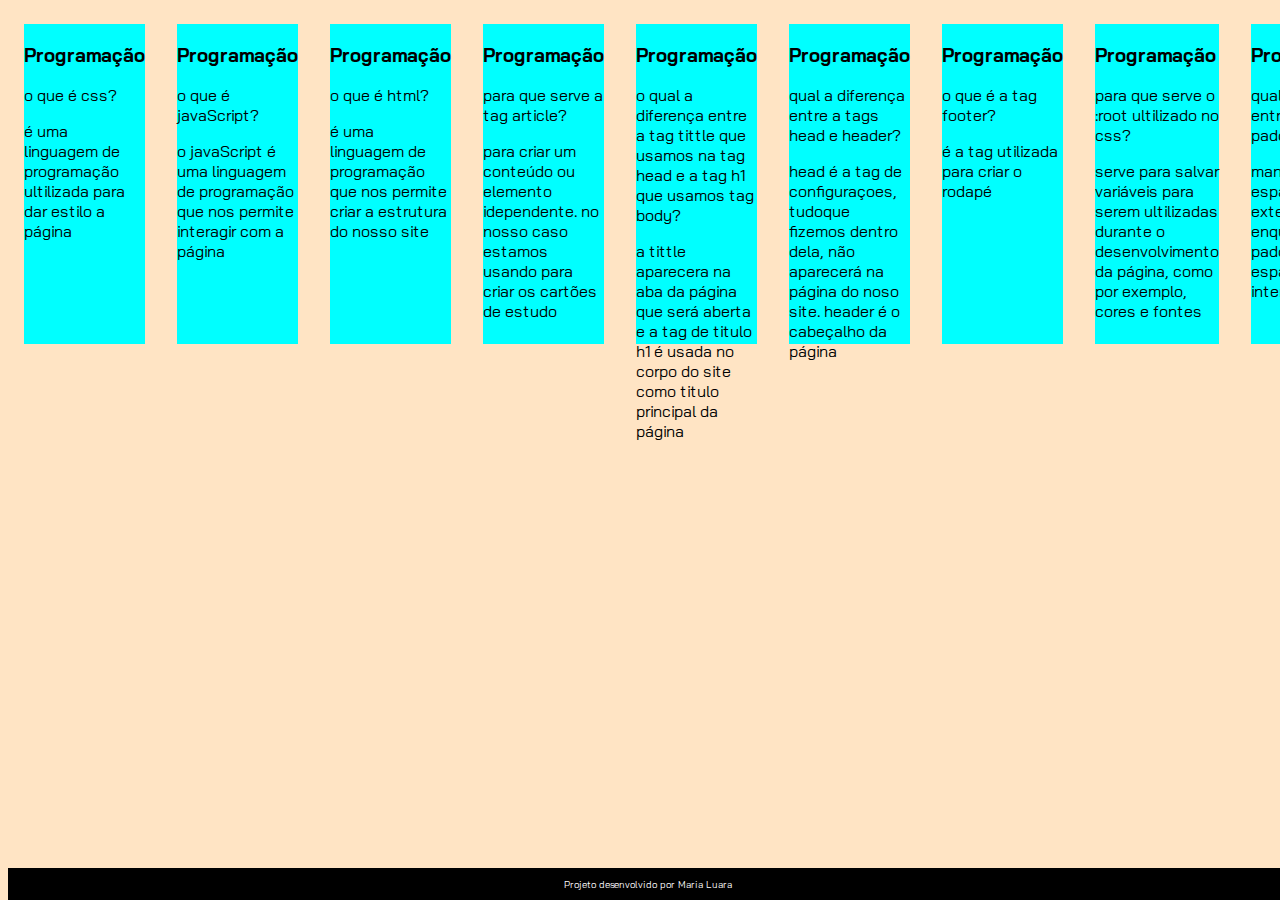
<file: index.html>
<!DOCTYPE html>
<html lang="pt-br">

<head>
    <meta charset="UTF-8">
    <meta name="viewport" content="width=device-width, initial-scale=1.0">
    <link rel="preconnect" href="https://fonts.googleapis.com" />
    <link rel="preconnect" href="https://fonts.gstatic.com" crossorigin />
    <link
        href="https://fonts.googleapis.com/css2?family=Bai+Jamjuree:ital,wght@0,200;0,300;0,400;0,500;0,600;0,700;1,200;1,300;1,400;1,500;1,600;1,700&display=swap"
        rel="stylesheet" />

    <link rel="stylesheet" href="assets/style.css">
    <title>Ferramenta Interativa de Estudos-Maria luara</title>
</head>

<body>
    <main>
        <section id="container">

            <!--article class="cartao">
                cartao.innerHTML =''
                <div class="cartao__conteudo">
                    <h3>Programação</h3>
                    <div class="cartao__conteudo__pergunta">
                        <p>Oque é Java Script?</p>
                    </div>
                    <div class="cartao__conteudo__resposta">
                        <p>O JavaScript(JS) é uma linguagem de programação que nos permite interagir com a página.</p>
                    </div>
                </div>
            </article> -->

            <!--article class="cartao">
                <div class="cartao__conteudo">
                    <h3>Programação</h3>
                    <div class="cartao__conteudo__pergunta">
                        <p>Oque é CSS?</p>
                    </div>
                    <div class="cartao__conteudo__resposta">
                        <p>É uma linguagem de programação utilizada para dar estilo á página.</p>
                    </div>
                </div>
            </article> -->

            <!--article class="cartao">
                <div class="cartao__conteudo">
                    <h3>Programação</h3>
                    <div class="cartao__conteudo__pergunta">
                        <p>Oque é HTML?</p>
                    </div>
                    <div class="cartao__conteudo__resposta">
                        <p>O HTML é uma linguagem de programação que nos permite criar a estrutura do nosso site.</p>
                    </div>
                </div>
            </article> -->

            <!--article class="cartao">
                <div class="cartao__conteudo">
                    <h3>Programação</h3>
                    <div class="cartao__conteudo__pergunta">
                        <p>Para que serve a tag article?</p>
                    </div>
                    <div class="cartao__conteudo__resposta">
                        <p>Para criar um conteudo ou elemento independente, no nosso caso estamos usando para criar
                            cartões.</p>
                    </div>
                </div>
            </article> -->

        </section>
    </main>

    <footer>
        <p>Projeto desenvolvido por Maria Luara </p>
    </footer>
</body>
<script src="app.js"> </script>
<script src="peguntas.js"></script>

</html>
</file>
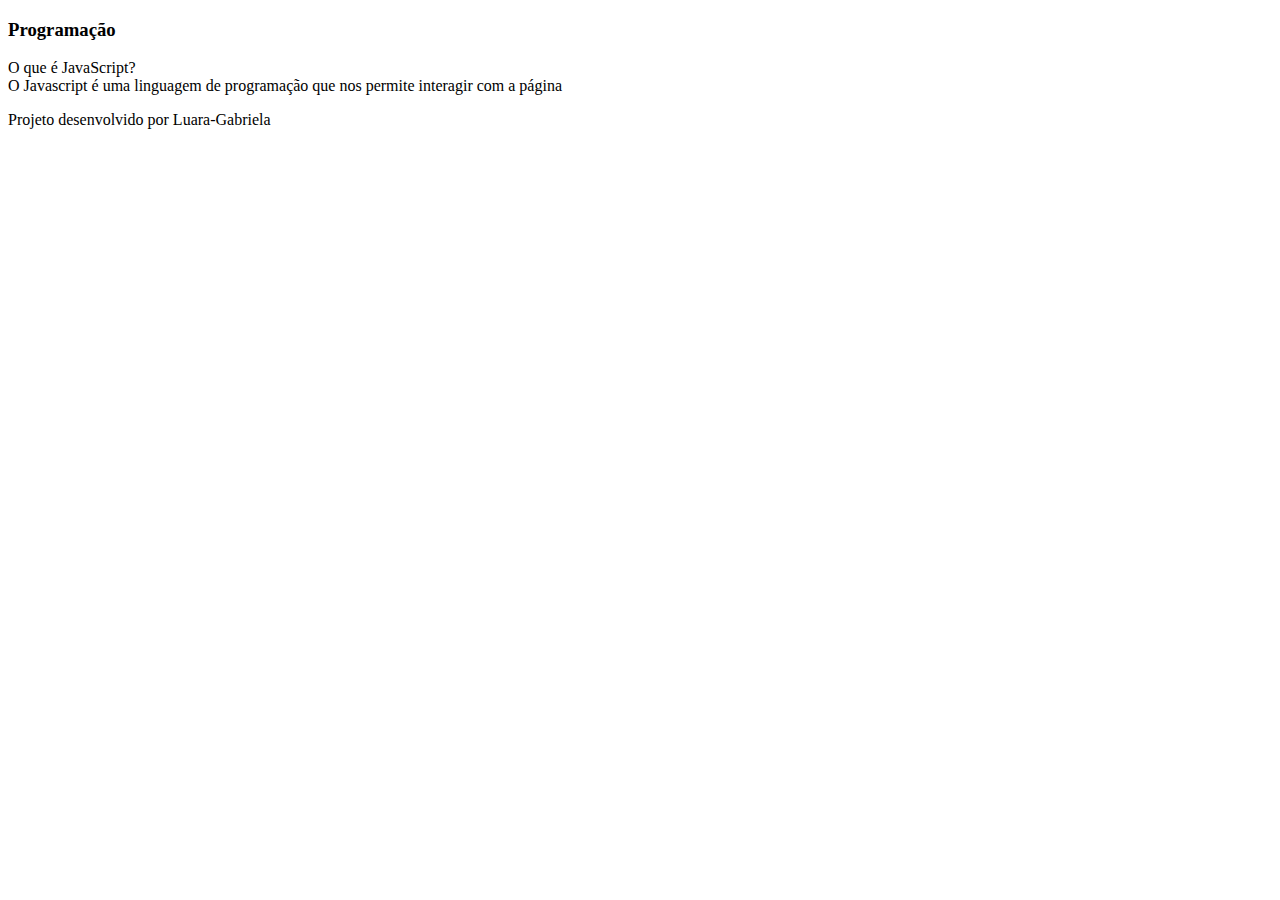
<file: html/index.html>
<!DOCTYPE html>
<html lang="pt-br">
<head>
    <meta charset="UTF-8">
    <meta name="viewport" content="width=device-width, initial-scale=1.0">
    <title>Ferramenta Interativa de Estudo - Luara-Gabriela</title>
</head>
<body>
<main>
    <section id="container">
     <div class="cartao_conteudo">
         <h3>Programação</h3>
         <div class="cartao_conteudo_pergunta">
           O que é JavaScript?  
           <div class="cartao_conteudo_resposta">
            O Javascript é uma linguagem de programação que nos permite interagir com a página
           </div>
         </div>
     </div>
    </section>
</main>
<footer>
    <p>Projeto desenvolvido por Luara-Gabriela</p>
</footer>
</body>
</html>
</file>
<file: assets/style.css>
body {
    background-color: bisque;
    font-family: Bai Jamjuree;
}

#container { 
    display:flex ;
}

.cartao {
    margin: 1rem 1rem;
    background-color: aqua;
    height: 20rem;
flex-grow: 1;
    flex-basis: calc(33% - 6rem);
}
footer {
    background-color: black;
    color: white;
    bottom: 0;
    position: fixed;
    width: 100%;
    height: 2rem;
}

footer p {
    text-align: center;
    font-size: 0.6rem;
    margin-top: 0, 5rem;
}
</file>
